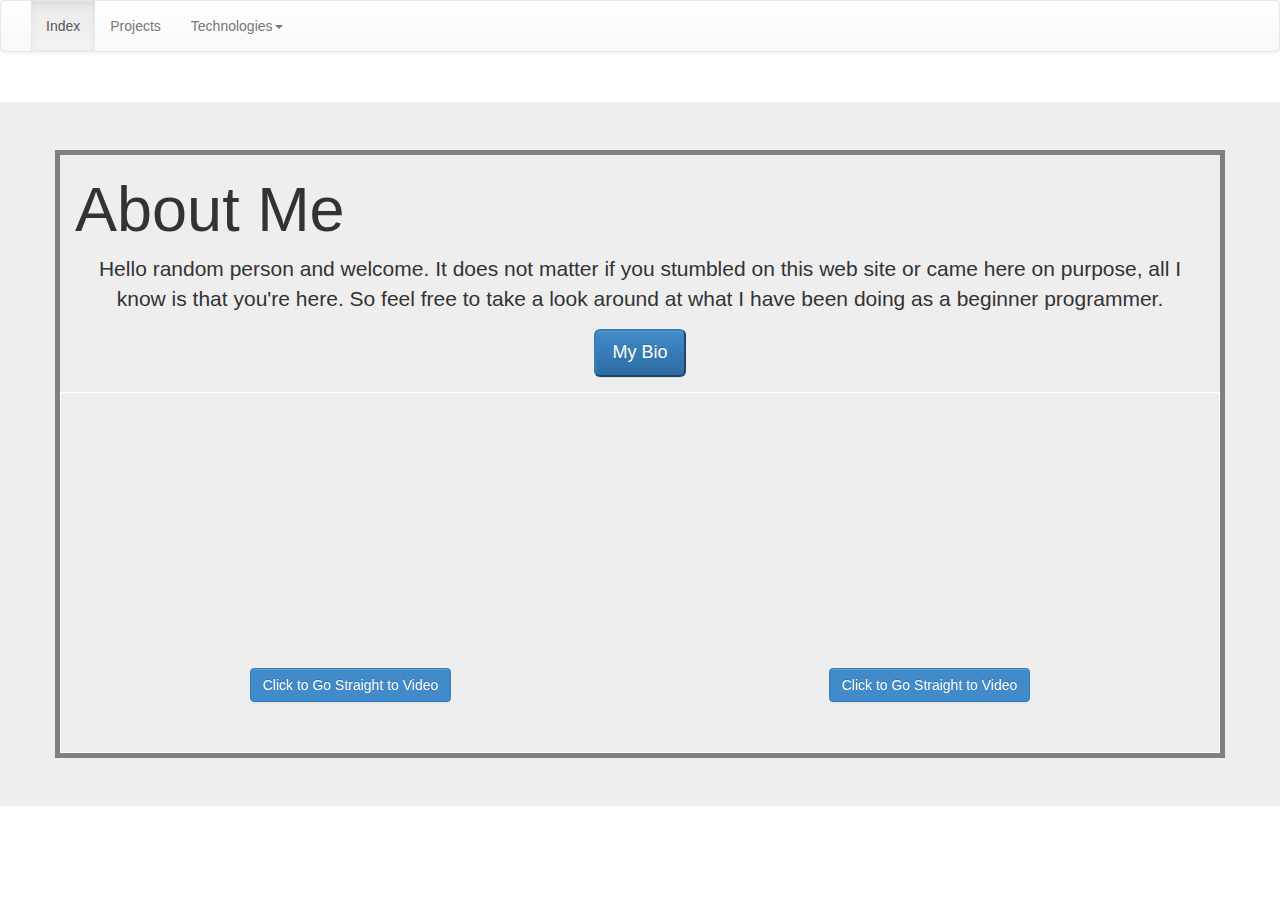
<file: index.html>
<html> 
    <head>
        <title>Index</title>
        <meta charset="UTF-8">
        <meta name="viewport" content="width=device-width, initial-scale=1.0">  
        <link type="text/css" rel="stylesheet" href="css/bootstrap-theme.css"> 
        <link type="text/css" rel="stylesheet" href="css/bootstrap.css"> 
        <link type="text/css" rel="stylesheet" href="css/custom-style.css">  
    </head>
    <body class="indexpage">  
                                   <!-- SCM Music Player http://scmplayer.net -->
                                    <script type="text/javascript" src="http://scmplayer.net/script.js" 
                                    data-config="{'skin':'http://static.tumblr.com/sbxkdxg/yBhmpl793/coffporbau-de-incertezas.css','volume':50,'autoplay':false,'shuffle':false,'repeat':0,'placement':'bottom','showplaylist':false,'playlist':[{'title':'Love Never Felt So Good ','url':'http://www.youtube.com/watch?v=oG08ukJPtR8'},{'title':'Somewhere over the rainbow','url':'http://www.youtube.com/watch?v=3BeKhlUzPUc'},{'title':'Happy','url':'http://www.youtube.com/watch?v=y6Sxv-sUYtM'},{'title':'It%27s Not Unusual','url':'http://www.youtube.com/watch?v=yca2BCwAnBQ'},{'title':'Chocolate High ','url':'http://www.youtube.com/watch?v=MHuzXuRskSE'},{'title':'Chasing Pavements','url':'http://www.youtube.com/watch?v=08DjMT-qR9g'},{'title':'Hot Coffee','url':'http://www.youtube.com/watch?v=T236X4qTZ3E'}]}" ></script>
                                    <!-- SCM Music Player script end -->
                            <!--Beginning of Navigational Bar-->    
                            <nav class="navbar navbar-default" role="navigation">
                          <div class="container-fluid">
                            <!-- Brand and toggle get grouped for better mobile display -->
                            <div class="navbar-header">
                              <button type="button" class="navbar-toggle collapsed" data-toggle="collapse" data-target="#bs-example-navbar-collapse-1">
                                <span class="sr-only">Toggle navigation</span>
                                <span class="icon-bar"></span>
                                <span class="icon-bar"></span>
                                <span class="icon-bar"></span>
                              </button>
                            </div>
                            <!-- Collect the nav links, forms, and other content for toggling -->
                            <div class="collapse navbar-collapse" id="bs-example-navbar-collapse-1">
                              <ul class="nav navbar-nav">
                                <li class="active"><a href="index.html">Index</a></li>
                                <li><a href="Projects.html">Projects</a></li>
                                <li class="dropdown">
                                  <a href="technology page-v2.html" class="dropdown-toggle" data-toggle="dropdown">Technologies<span class="caret"></span></a>
                                  <ul class="dropdown-menu" role="menu">
                                    <li><a href="http://www.w3schools.com">HTML Info</a></li>
                                    <li><a href="http://www.htmldog.com">CSS Info</a></li>
                                    <li><a href="http://getbootstrap.com">Bootstrap Info</a></li>
                                    <li class="divider"></li>
                                    <li><a href="http://www.codecademy.com">Learn to Code</a></li>
                                    <li class="divider"></li>
                                    <li><a href="http://www.theappacademy.us">APP Academy</a></li>
                                  </ul>
                                </li>
                              </ul>
                            </div><!-- /.navbar-collapse -->
                          </div><!-- /.container-fluid --> 
                        </nav> 
                            <!--End of Navigational Bar-->
         <!--Beginning of Jumbotron--> 
         <div class="jumbotron">
         <div class="container">  
             <!--I wanted the container to apply to the jumbotron as well.-->
            <h1>About Me</h1>    
        <p>Hello random person and welcome. It does not matter if you stumbled on this web site or came here on purpose, all I know is that you're here. So feel free to take a look around at what I have been doing as a beginner programmer.</p> 
        <!-- Button trigger modal -->
        <p><button class="btn-defult btn-primary btn-lg" data-toggle="modal" data-target="#myModal">
        My Bio</button></p>
        <!-- Modal -->
        <div class="modal fade" id="myModal" tabindex="-1" role="dialog" aria-labelledby="myModalLabel" aria-hidden="true">
          <div class="modal-dialog">
            <div class="modal-content">
              <div class="modal-header">
                <button type="button" class="close" data-dismiss="modal"><span aria-hidden="true">&times;</span><span class="sr-only">Close</span></button>
                <h4 class="modal-title" id="myModalLabel">My Very Short Biography</h4>
              </div>
              <div class="modal-body">
                  <h2 class="text-danger">Who am I anyways?</h2>  
                  <!--Text-danger is just a class function I used to make my subheading pop out.-->
                  <p>My name is Kiera Smith and I was born and raised in California. I'm currently attending Pasadena High School as a freshman and once I graduate I want to be a programmer. I'm in one of the career pathways in PUSD called the APP Academy. It's a programming class that teaches you how to create games, apps, and web sites using code. I joined last minute not really interested in programming but now I ADORE IT. It's fun and the results are incredible. I dream of traveling the world and expanding my knowledge of other cultures. Family and friends are very important to me and taking my mother with me to Italy is one of my goals since she always wanted to go. I enjoy learning (most of the time). I like television, reading intriguing books, drawing (even though I'm not so good). I'm a decent writer. Listening and dancing along to music is one of my past times. There are so many activities I like but I can't name them all right away.</p> 
                  <p>"I'm really good at talking to people when they're my people." -Kiera Smith</p>
              </div>
              <div class="modal-footer">
                <button type="button" class="btn btn-default" data-dismiss="modal">Close</button>
              </div>
            </div>
          </div>
        </div> 
        <!--End of jumbotron--> 
              <!--I made a new row so I could put my videos at the bottom.-->
               <div class="row">
               <div class="col-md-6"><iframe width="400" height="225" src="//www.youtube.com/embed/wg9JGIiSSsQ" frameborder="0" allowfullscreen></iframe><a href="https://www.youtube.com/watch?v=wg9JGIiSSsQ" class="btn btn-primary" role="button">Click to Go Straight to Video</a></div> 
               <div class="col-md-6"><iframe width="400" height="225" src="//www.youtube.com/embed/vmXi69bt3ks" frameborder="0" allowfullscreen></iframe><a href="https://www.youtube.com/watch?v=vmXi69bt3ks" class="btn btn-primary" role="button">Click to Go Straight to Video</a></div>
               </div>  
         </div>
         </div>
              <!--The buttons in lines 81 and 82 link to YouTube so you can get a better view-->
        <script src="http://ajax.googleapis.com/ajax/libs/jquery/1.11.0/jquery.min.js"></script>
       <script src="js/bootstrap.min.js"></script>
    </body>
</html>
</file>
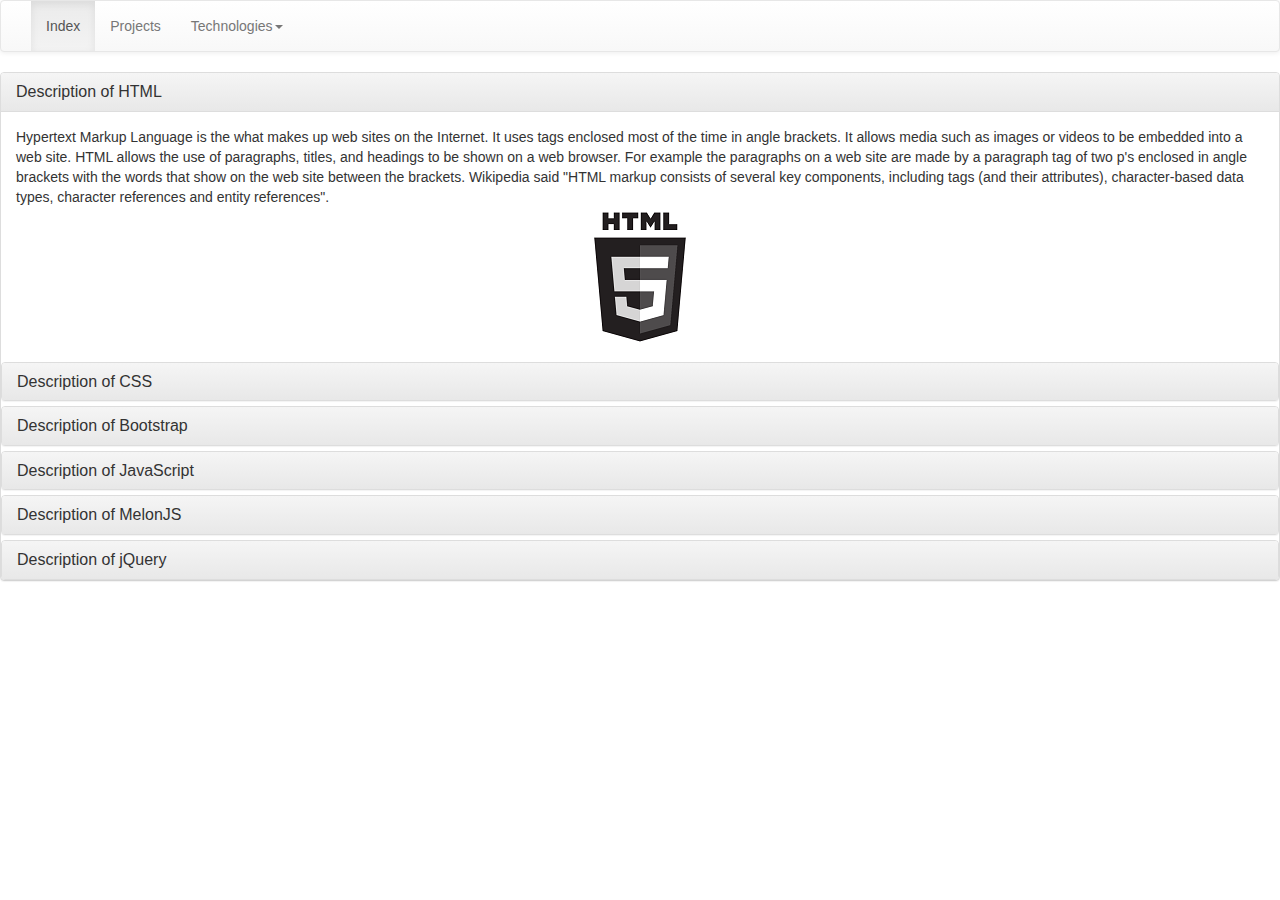
<file: technology page-v2.html>
<html>
    <head>
        <title>Technologies</title>
        <meta charset="UTF-8">
        <meta name="viewport" content="width=device-width, initial-scale=1.0"> 
        <link type="text/css" rel="stylesheet" href="css/bootstrap-theme.css"> 
        <link type="text/css" rel="stylesheet" href="css/bootstrap.css"> 
        <link type="text/css" rel="stylesheet" href="css/custom-style.css">  
    </head>
    <body class="technopage"> 
                   <!-- SCM Music Player http://scmplayer.net -->
                    <script type="text/javascript" src="http://scmplayer.net/script.js" 
                    data-config="{'skin':'http://static.tumblr.com/sbxkdxg/yBhmpl793/coffporbau-de-incertezas.css','volume':50,'autoplay':false,'shuffle':false,'repeat':0,'placement':'bottom','showplaylist':false,'playlist':[{'title':'Love Never Felt So Good ','url':'http://www.youtube.com/watch?v=oG08ukJPtR8'},{'title':'Somewhere over the rainbow','url':'http://www.youtube.com/watch?v=3BeKhlUzPUc'},{'title':'Happy','url':'http://www.youtube.com/watch?v=y6Sxv-sUYtM'},{'title':'It%27s Not Unusual','url':'http://www.youtube.com/watch?v=yca2BCwAnBQ'},{'title':'Chocolate High ','url':'http://www.youtube.com/watch?v=MHuzXuRskSE'},{'title':'Chasing Pavements','url':'http://www.youtube.com/watch?v=08DjMT-qR9g'},{'title':'Hot Coffee','url':'http://www.youtube.com/watch?v=T236X4qTZ3E'}]}" ></script>
                    <!-- SCM Music Player script end -->
        <header>
            <nav> 
                <!--This is the code for the navigation bar-->
                         <nav class="navbar navbar-default" role="navigation">
                         <div class="container-fluid">
                             <!--I choose container-fluid because I already had a container used for the index page.-->
                             <!-- Brand and toggle get grouped for better mobile display -->
                           <div class="navbar-header">
                             <button type="button" class="navbar-toggle collapsed" data-toggle="collapse" data-target="#bs-example-navbar-collapse-1">
                               <span class="sr-only">Toggle navigation</span>
                               <span class="icon-bar"></span>
                               <span class="icon-bar"></span>
                               <span class="icon-bar"></span>
                             </button>
                           </div>
                           <!-- Collect the nav links, forms, and other content for toggling --> 
                           <!--Below I put my links for each HTML page I created into the navigational bar. So you can go back and forth from each page-->
                           <div class="collapse navbar-collapse" id="bs-example-navbar-collapse-1">
                             <ul class="nav navbar-nav">
                               <li class="active"><a href="index.html">Index</a></li>
                               <li><a href="Projects.html">Projects</a></li>
                                <li class="dropdown">
                                 <a href="technology page-v2.html" class="dropdown-toggle" data-toggle="dropdown">Technologies<span class="caret"></span></a>
                                 <!--This dropdown was for the technologies nav only. The navigational bar made it a lot easier for me to have the drop down menu compared to having a drop down menu for buttons.--> 
                                 <ul class="dropdown-menu" role="menu">
                                   <li><a href="http://www.w3schools.com">HTML Info</a></li>
                                   <li><a href="http://www.htmldog.com">CSS Info</a></li>
                                   <li><a href="http://getbootstrap.com">Bootstrap Info</a></li>
                                   <li class="divider"></li> 
                                   <!--I wanted to make these links outliers since they're not part of the description group above so to accomplish this I used a divider class.-->
                                   <li><a href="http://www.codecademy.com">Learn to Code</a></li>
                                   <li class="divider"></li>
                                   <li><a href="http://www.theappacademy.us">APP Academy</a></li>
                                 </ul>
                               </li>
                             </ul>
                           </div><!-- /.navbar-collapse -->
                         </div><!-- /.container-fluid -->
                       </nav> 
                    </nav> 
        </header>  
                <!--End of navigational code.-->
        <article>  
            <!--This is my collapse--> 
            <div class="panel-group" id="accordion">
                <div class="panel panel-default">
                    <div class="panel-heading">
                        <h4 class="panel-title"> 
                            <!--This panel title once clicked on the site will 'collapse' the information within the panel body-->
                            <a data-toggle="collapse" data-parent="#accordion" href="#collapseOne">
                                Description of HTML
                            </a>
                        </h4>
                    </div>
                    <div id="collapseOne" class="panel-collapse collapse in">
                        <div class="panel-body" > 
                            <!--This is what will show up once you click the panel title.-->
                            Hypertext Markup Language is the what makes up web sites on the Internet. It uses tags enclosed most of the time in angle brackets. It allows media such as images or videos to be embedded into a web site. HTML allows the use of paragraphs, titles, and headings to be shown on a web browser. For example the paragraphs on a web site are made by a paragraph tag of two p's enclosed in angle brackets with the words that show on the web site between the brackets. Wikipedia said "HTML markup consists of several key components, including tags (and their attributes), character-based data types, character references and entity references".
                            <img src="images/html5-black-logo.png" alt="html" class="img-rounded">
                    </div>
                </div>
                <div class="panel panel-default">
                    <div class="panel-heading">
                        <h4 class="panel-title">
                            <a data-toggle="collapse" data-parent="#accordion" href="#collapseTwo">
                             Description of CSS
                            </a>
                        </h4>
                    </div>
                    <div id="collapseTwo" class="panel-collapse collapse">
                        <div class="panel-body">
                            Cascading Style Sheets is a style sheet language that we use to create style to web sites like the layout, colors, and fonts on web sites. It works with HTML and other XML documents to accomplish this goal. Majority of web sites use CSS for the presentation of their web sites. It deals with margins, padding, and borders so objects on paged are set right on the web page.
                             <img src="images/CSS-Logo-214x300.png" alt="css" class="img-rounded">
                        </div>
                    </div>
                </div>
                <div class="panel panel-default">
                <div class="panel-heading">
                   <h4 class="panel-title">
                    <a data-toggle="collapse" data-parent="#accordion" href="#collapseThree">
                        Description of Bootstrap
                    </a>
                   </h4>
                </div>
                <div id="collapseThree" class="panel-collapse collapse">
                  <div class="panel-body">
                      Bootstrap is literally a collection of tools you use for your web site. Wikipedia said "It contains HTML and CSS-based design templates for typography, forms, buttons, navigation and other interface components, as well as optional JavaScript extensions". When you go on a web site and see a slide show, that is one of Bootstraps tool. It is compatible will all the newest  and was rated the number one project this year on <a href="https://github.com">GitHub</a>.
                      <img src="images/bootstrap.png" alt="boot" class="img-rounded">
                  </div>
                </div>
                </div> 
                 <div class="panel panel-default">
                    <div class="panel-heading">
                        <h4 class="panel-title">
                            <a data-toggle="collapse" data-parent="#accordion" href="#collapseFour">
                             Description of JavaScript
                            </a>
                        </h4>
                    </div>
                    <div id="collapseFour" class="panel-collapse collapse">
                        <div class="panel-body">
                            JavaScript is an object-oriented computer programming language commonly used to create interactive effects within web browsers. We are using JavaScript to make the game snake in this case. It does not interact with web servers what so ever but instead with web browsers as stated previously. 
                             <img src="images/JavaScript logo.png" alt="java" class="img-rounded">
                        </div>
                    </div>
                </div>   
                    <div class="panel panel-default">
                    <div class="panel-heading">
                        <h4 class="panel-title">
                            <a data-toggle="collapse" data-parent="#accordion" href="#collapseFive">
                             Description of MelonJS
                            </a>
                        </h4>
                    </div>
                    <div id="collapseFive" class="panel-collapse collapse">
                        <div class="panel-body">
                            MelonJS is a computer game program that adapts familiar aspects of Javascript. MelonJS integrates Tiled map allowing the user to design levels of their game easily. MelonJS is compatible with most browsers. MelonJS is still being altered and fix since it is still a project in working progress. 
                             <img src="images/melonjs.png" alt="css" class="img-rounded">
                        </div>
                    </div>
                </div> 
                    <div class="panel panel-default">
                    <div class="panel-heading">
                        <h4 class="panel-title">
                            <a data-toggle="collapse" data-parent="#accordion" href="#collapseSix">
                             Description of jQuery
                            </a>
                        </h4>
                    </div>
                    <div id="collapseSix" class="panel-collapse collapse">
                        <div class="panel-body">
                            jQuery is a fast, small, and feature-rich JavaScript library. It makes things like HTML document traversal and manipulation, event handling, animation, and Ajax much simpler with an easy-to-use API that works across a multitude of browsers. With a combination of versatility and extensibility, jQuery has changed the way that millions of people write JavaScript. This description is from the jquery.com.
                             <img src="images/jquery_1.png" alt="css" class="img-rounded">
                        </div>
                    </div>
                </div>
            </div>  
        </article> 
        <script src="http://ajax.googleapis.com/ajax/libs/jquery/1.11.0/jquery.min.js"></script>
        <script src="js/bootstrap.min.js"></script>
    </body>
</html>
</file>
<file: css/custom-style.css>
/*The container applies to the index page of the jumbotron surrounding the text and videos in the body.*/
.container {
   border-color: grey; 
   border-style: solid; 
   border-width: 5px; 
} 
  
/*The row applies to the index page*/ 
.row {
    text-align: center; 
    border-color: white; 
    border-style: solid; 
    border-width: 1.5px;  
    padding-bottom: 50px; 
    padding-top: 50px;
} 
 

/*The classes: projectsback, technopage, and indexpage are for the backgrounds of the each page.  
  The goal was to make each html page have a background cover the entire page with the choosen images. */
.projectsback {
    background-size: cover;
    background-image: url(https://unsplash.imgix.net/44/Y51aFguqRcGTgsYRYBXV_20140104_085932.jpg?q=75&fm=jpg&auto=format&s=faac84a1f6a04b8fb44addfea4535411);  
} 
 
     
.technopage{
    background-size: cover; 
    background-image: url(https://unsplash.imgix.net/21/mac-glasses.JPG?q=75&fm=jpg&auto=format&s=4141ca104997c1ea19878b74b973a877);
}
 
.indexpage {
    background-size: cover; 
    background-image: url(https://unsplash.imgix.net/reserve/P6A1ZZ8nRPYKZHXbLikA_2014-07-11%2017.39.15-1.jpg?q=75&fm=jpg&auto=format&s=a017c40a7c2aedbe4943ac7471bed0cd); 
} 
 
/*I specially wanted all the words in h3 to have the color red. So the words might pop more.*/
h3 {
    color: red; 
}
 
/*I wasn't able to use two classes in the same img tag. 
  Instead I combined the two classes into one accomplishing both task I wanted to fufill, centering the image and rounding it. */
.img-rounded {
  display: block;
  margin-left: auto;
  margin-right: auto; 
}  

p {
    text-align: center; 
    colored: black;
} 
 
.jumbotron {
    margin-top: 50px; 
}
</file>
